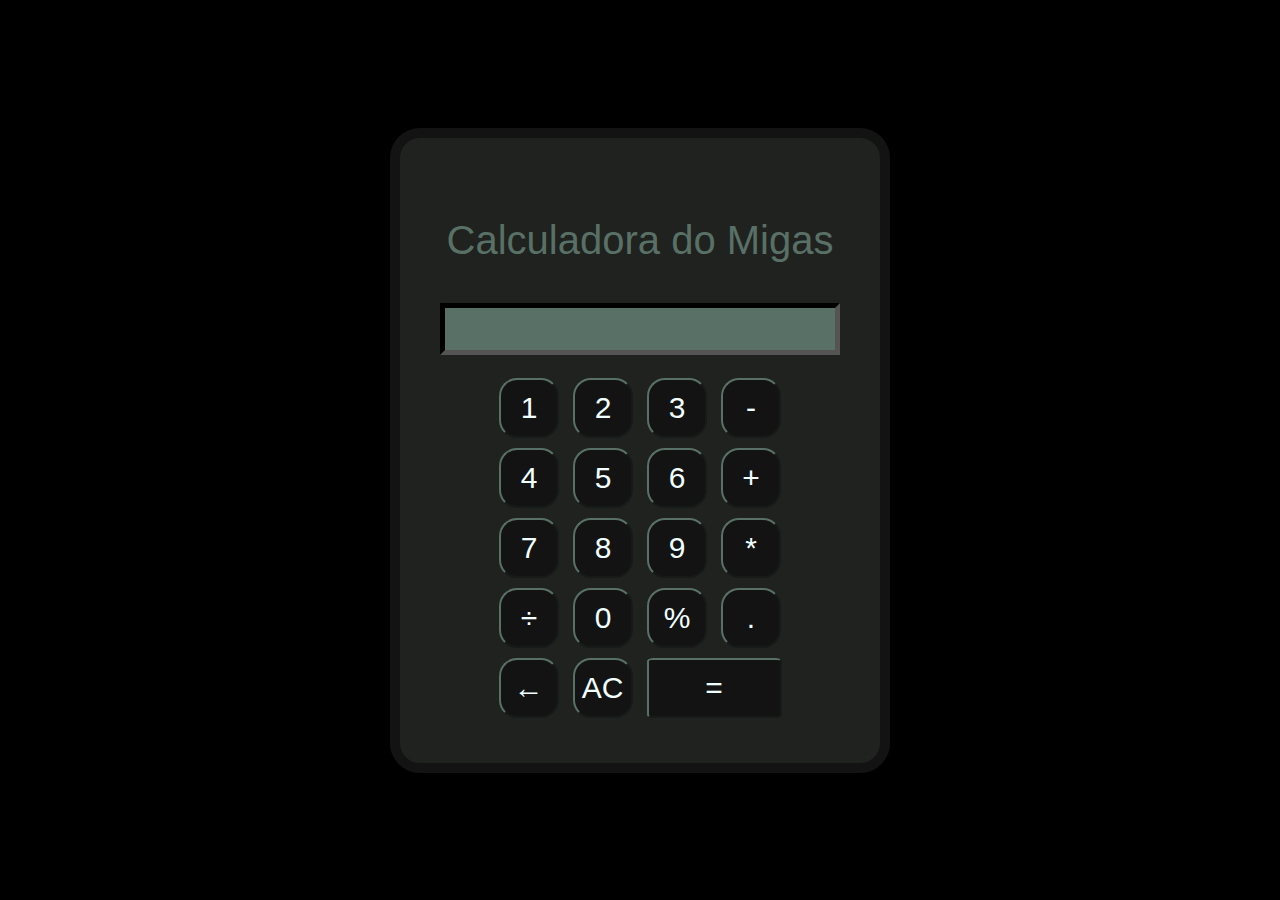
<file: docs/index.html>
<!DOCTYPE html>
<html lang="en">
  <head>
    <meta charset="UTF-8" />
    <meta name="viewport" content="width=device-width, initial-scale=1.0" />
    <title>Calculadora do Migas</title>
    <link rel="stylesheet" href="style.css" />
  </head>
  <body>
    <div class="container">
        <p>Calculadora do Migas</p>
            <input type="text" id="output" readonly/>
            <br><br>
            <button value="1" onclick="loadNum(this)">1</button>
            <button value="2" onclick="loadNum(this)">2</button>
            <button value="3" onclick="loadNum(this)">3</button>
            <button value="-" onclick="loadOp(this)">-</button>
            <br />
            <button value="4" onclick="loadNum(this)">4</button>
            <button value="5" onclick="loadNum(this)">5</button>
            <button value="6" onclick="loadNum(this)">6</button>
            <button value="+" onclick="loadOp(this)">+</button>
            <br />
            <button value="7" onclick="loadNum(this)">7</button>
            <button value="8" onclick="loadNum(this)">8</button>
            <button value="9" onclick="loadNum(this)">9</button>
            <button value="*" onclick="loadOp(this)">*</button>
            <br />
            <button value="/" onclick="loadOp(this)">÷</button>
            <button value="0" onclick="loadNum(this)">0</button>
            <button value="%" onclick="loadOp(this)">%</button>
            <button value="." onclick="loadNum(this)">.</button>
            <br />
            <button onclick="delNum()">←</button>
            <button onclick="delAll()">AC</button>
            <button id="botaoResult" onclick="loadResult()">=</button>
    </div>

    <script src="exercicio1.js"></script>
  </body>
</html>
</file>
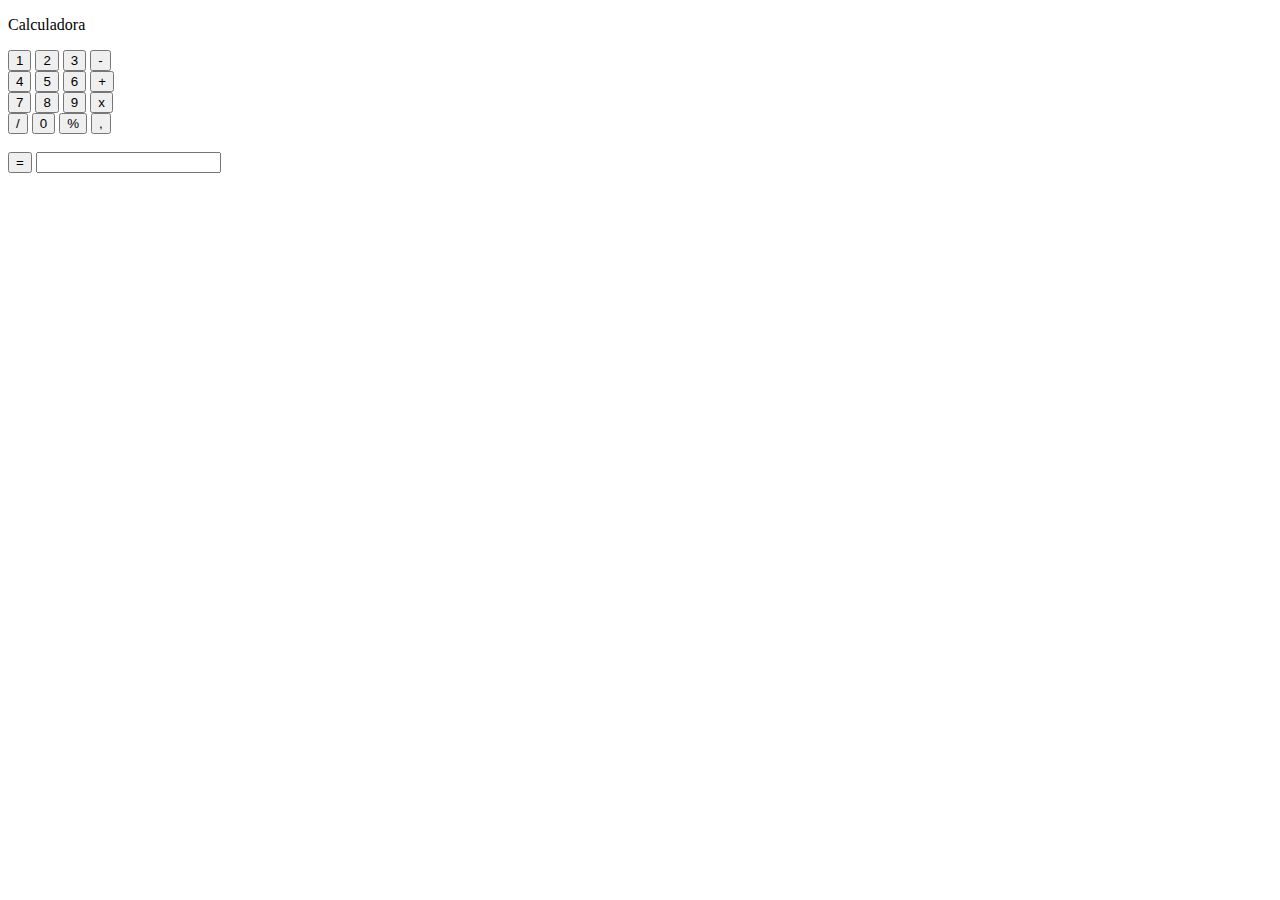
<file: exercicio1.html>
<!DOCTYPE html>
<html lang="en">
<head>
    <meta charset="UTF-8">
    <meta name="viewport" content="width=device-width, initial-scale=1.0">
    <title>JS 1</title>
</head>
<body>
    <p id="message">Calculadora</p>
    <button onclick="loadNum()">1</button>
    <button onclick="loadNum()">2</button>
    <button onclick="loadNum()">3</button>
    <button onclick="loadOp()">-</button>
    <br>
    <button onclick="loadNum()">4</button>
    <button onclick="loadNum()">5</button>
    <button onclick="loadNum()">6</button>
    <button onclick="loadOp()">+</button>
    <br>
    <button onclick="loadNum()">7</button>
    <button onclick="loadNum()">8</button>
    <button onclick="loadNum()">9</button>
    <button onclick="loadOp()">x</button>
    <br>
    <button onclick="loadOp()">/</button>
    <button onclick="loadNum()">0</button>
    <button onclick="loadOp()">%</button>
    <button onclick="loadNum()">,</button>
    <br><br>
    <button onclick="loadResult()">=</button>
    <input>


    <script src="exercicio1.js"></script>
</body>
</html>
</file>
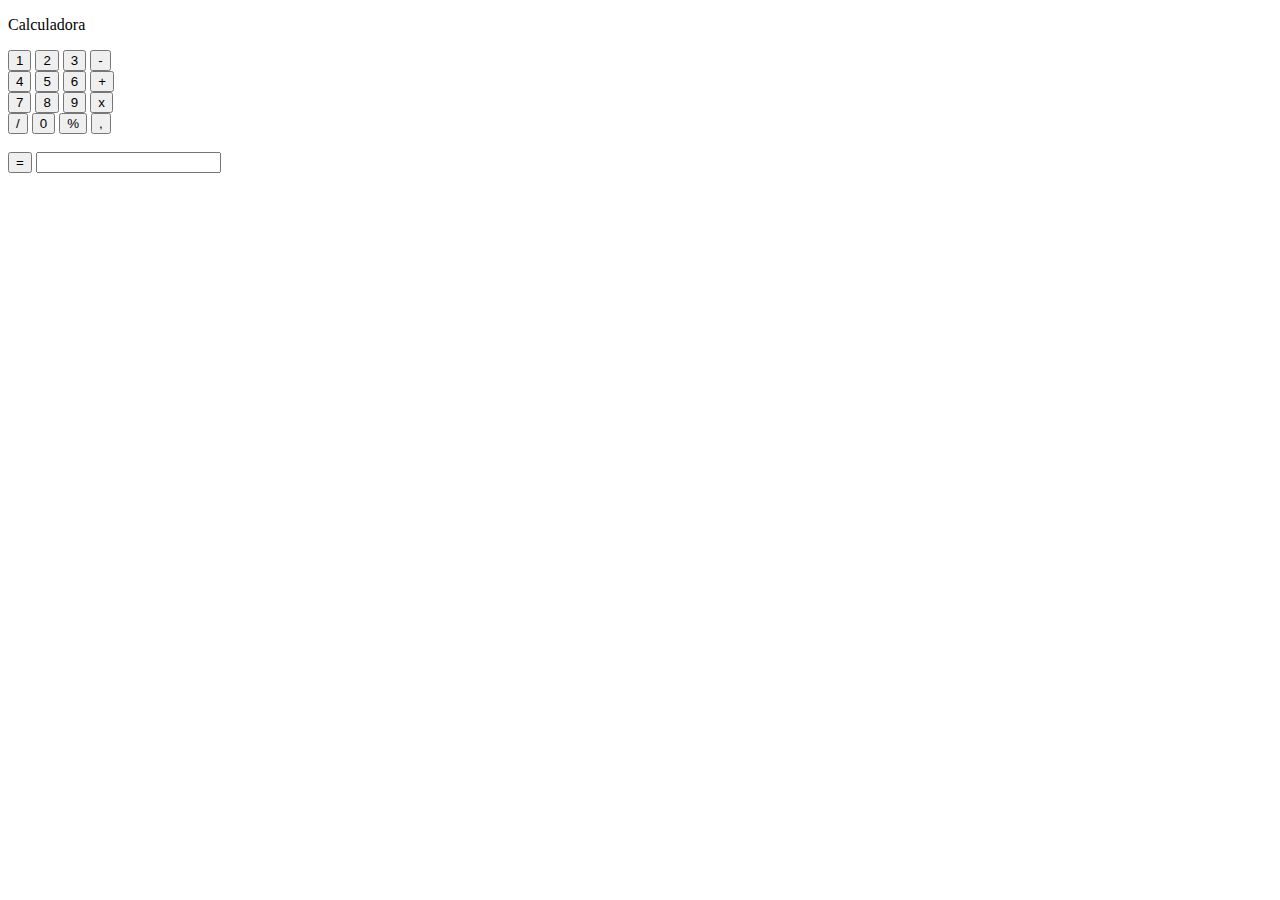
<file: calculadoraJS/exercicio1.html>
<!DOCTYPE html>
<html lang="en">
<head>
    <meta charset="UTF-8">
    <meta name="viewport" content="width=device-width, initial-scale=1.0">
    <title>JS 1</title>
</head>
<body>
    <p>Calculadora</p>
    <button value="1" onclick="loadNum(this)">1</button>
    <button value="2" onclick="loadNum(this)">2</button>
    <button value="3" onclick="loadNum(this)">3</button>
    <button value="-" onclick="loadOp(this)">-</button>
    <br>
    <button value="4" onclick="loadNum(this)">4</button>
    <button value="5" onclick="loadNum(this)">5</button>
    <button value="6" onclick="loadNum(this)">6</button>
    <button value="+" onclick="loadOp(this)">+</button>
    <br>
    <button value="7" onclick="loadNum(this)">7</button>
    <button value="8" onclick="loadNum(this)">8</button>
    <button value="9" onclick="loadNum(this)">9</button>
    <button value="x" onclick="loadOp(this)">x</button>
    <br>
    <button value="/" onclick="loadOp(this)">/</button>
    <button value="0" onclick="loadNum(this)">0</button>
    <button value="%" onclick="loadOp(this)">%</button>
    <button value="," onclick="loadNum(this)">,</button>
    <br><br>
    <button onclick="loadResult()">=</button>
    <input type="text" id="output" readonly>

    <script src="exercicio1.js">
    </script>
</body>
</html>
</file>
<file: docs/style.css>
p {
    font-size: 40px;
    color:rgb(89, 112, 102);
    font-family: Verdana, Geneva, Tahoma, sans-serif;
}

button {
    background-color: rgb(19, 19, 19);
    border-radius: 30%;
    height: 60px;
    width: 60px;
    border-color: rgb(89, 112, 102);
    position: center;
    font-size: 30px;
    color: azure;
    margin: 5px;
    font-family: 'Segoe UI', Tahoma, Geneva, Verdana, sans-serif;

}

button:hover {
    background-color: rgb(37, 37, 37);
}

body {
    background-color: black;
    display: flex;
    justify-content: center;
    align-items: center;
    height: 100vh;
    margin: 0;


}

input {
    height: 40px;
    font-size: 30px;
    position: center;
    color: rgb(0, 0, 0);
    background-color: rgb(89, 112, 102);
    border-color: black;
    border-width: 5px;
}

.container {
    text-align: center;
    background-color: rgb(31, 34, 31);
    padding: 40px;
    border-style: solid;
    border-radius: 30px;
    border-width: 10px;
    border-color: rgb(19, 19, 19);
}

#botaoResult {
    width: 135px;
    border-radius: 5%;
}
</file>
